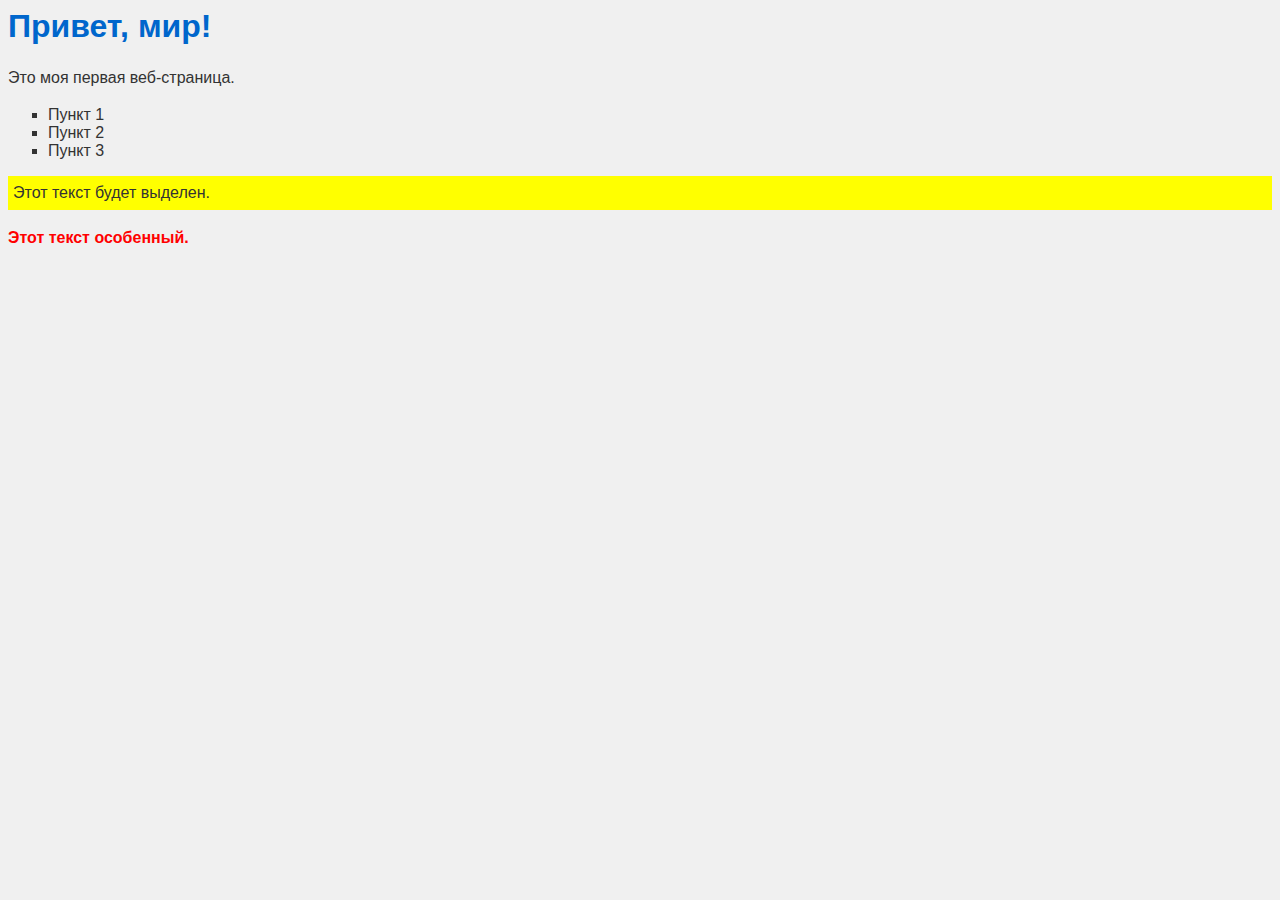
<file: index.html>
<!DOCRYPE html>
<html land="ru">
    <head>
        <meta charset="UTF-8">
        <meta name="viewport" content="width=device-width, initial-scale=1.0">
        <title>Иващенко Дмитрий Александрович</title>
        <link rel="stylesheet" href="styles.css">
    </head>
    <body>
        <h1>Привет, мир!</h1>
        <p>Это моя первая веб-страница.</p>
        <ul>
            <li>Пункт 1</li>
            <li>Пункт 2</li>
            <li>Пункт 3</li>
        </ul>
        <p class="highlight">Этот текст будет выделен.</p>
        <p id="special">Этот текст особенный.</p>
    </body>
</html>
</file>
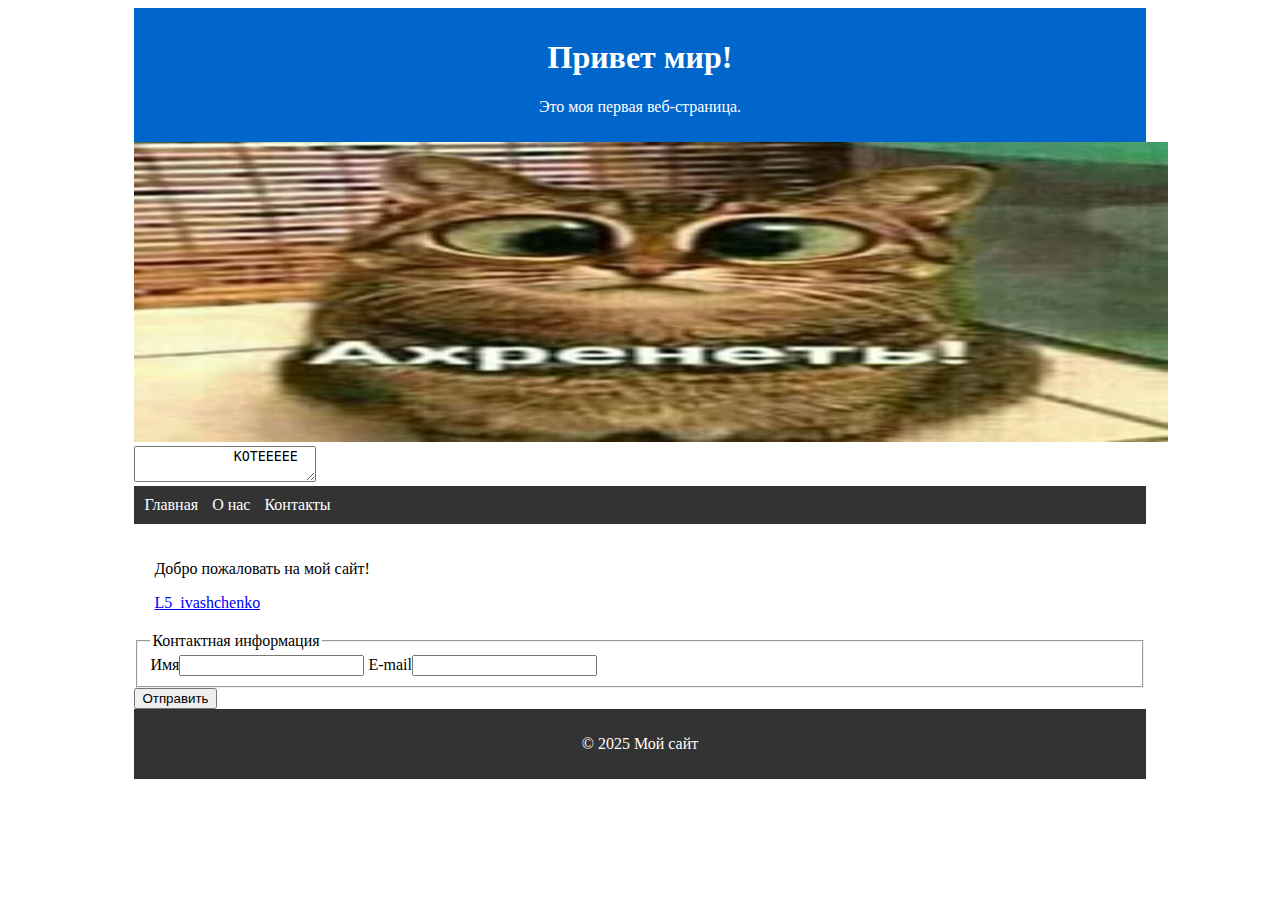
<file: index1.html>
<!DOCTYPE html>
<div class="container">

        <header>
            <meta charset="UTF-8">
            <meta name="viewport" content="width=device-width, initial-scale=1.0">
            <h1>Привет мир!</h1>
            <p>Это моя первая веб-страница.</p>
            <link rel="stylesheet" href="styles1.css">
        </header>
        <img src="kote.jpg" alt="Kot" width="1034px" height="300px"/>
        <textarea>
            KOTEEEEE
        </textarea>
        <nav>
            <ul>
                <li><a href="#">Главная</a></li>
                <li><a href="#">О нас</a></li>
                <li><a href="#">Контакты</a></li>
            </ul>
        </nav>
        <main>
            <p>Добро пожаловать на мой сайт!</p>
            <a href="https://github.com/Di9-hub/L5_ivashchenko">L5_ivashchenko</a>
        </main>
        <fieldset>
            <legend>Контактная информация</legend>
            <label>Имя<input type="text" required></label>
            <label>E-mail<input type="email" required></label>
           </fieldset>
           <button type="submit">Отправить</button>
        <footer>
            <p>&copy; 2025 Мой сайт</p>
        </footer>

</div>
</file>
<file: styles.css>
body{
    font-family: Arial, sans-serif;
    background-color: #f0f0f0;
    color: #333;
}
h1{
    color: #0066cc;
}
ul{
    list-style-type: square;
}
p{
    font-size: 16px;
    line-height: 1.5;
}
.highlight{
    background-color: yellow;
    padding: 5px;
}
#special{
    font-weight: bold;
    color: red;
}
</file>
<file: styles1.css>
.container {
    width: 80%;
    margin: 0 auto;
}

header {
    background-color: #0066cc;
    color: white;
    padding: 10px;
    text-align: center;
}

nav {
    background-color: #333;
    padding: 10px;
}

nav ul {
    list-style-type: none;
    margin: 0;
    padding: 0;
}

nav ul li {
    display: inline;
    margin-right: 10px;
}

nav ul li a {
    color: white;
    text-decoration: none;
}

main {
    padding: 20px;
}

footer {
    background-color: #333;
    color: white;
    text-align: center;
    padding: 10px;
}
</file>
